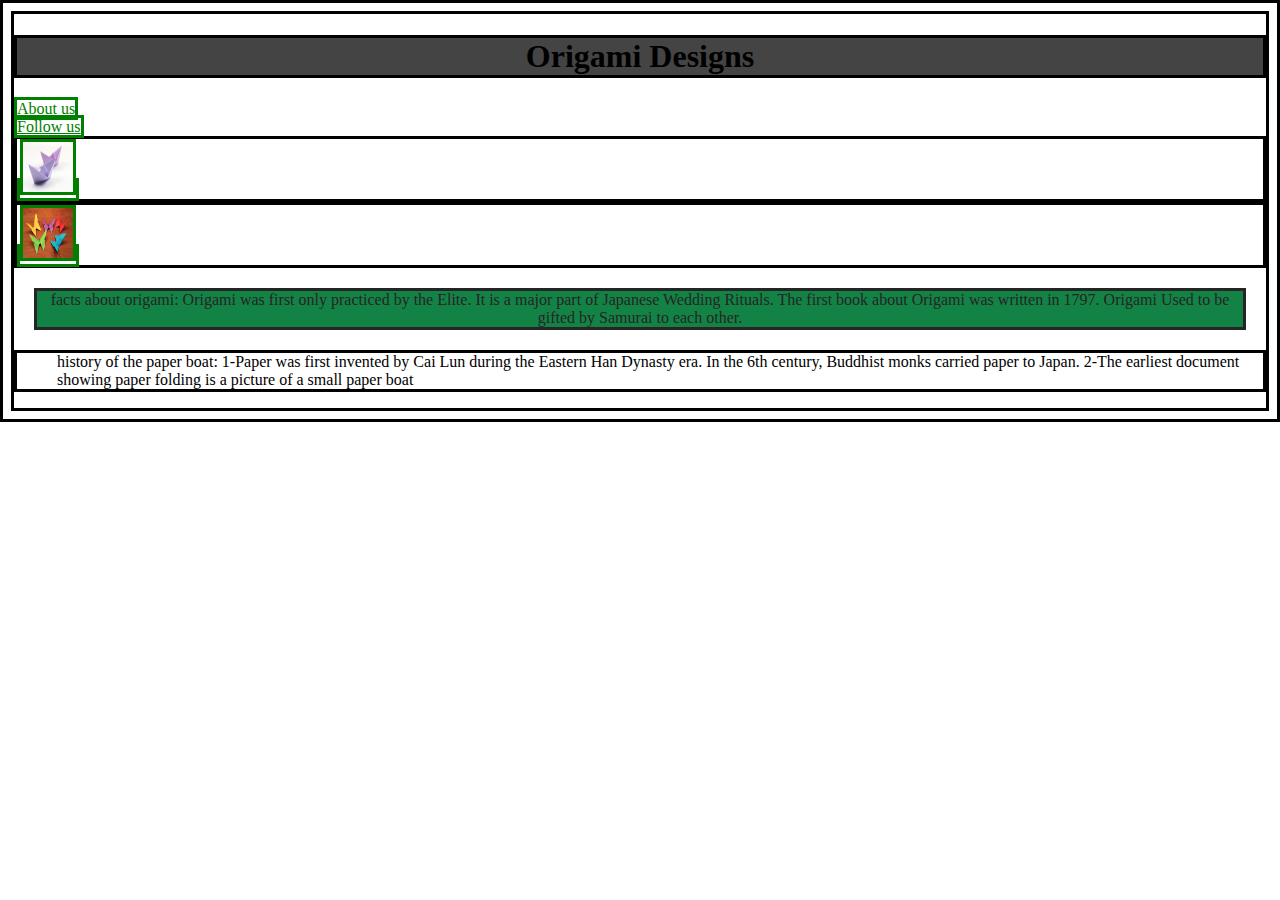
<file: index.html>
<!DOCTYPE html>
<html>
    <head>
        <link rel="stylesheet"
        type="text/css"
        href="styleSheet.css"/>
        <title>
            Origami Designs
           
        </title>
        <style>

        </style>
    </head>
    <body>
         
<h1>Origami Designs</h1>
<a href="about.html" About us> About us </a>
    </br>
<a href="followus.html" About us> Follow us </a>

<div class="item">
<a href="https://www.thesprucecrafts.com/easy-origami-boat-instructions-4057416">
    <img src="origamiBoat.jpg" width=50 height=50/>
              </a>
</div>
<div class="item">
              <a href="https://www.instructables.com/How-to-Make-an-Easy-Origami-Butterfly/#:~:text=%20How%20to%20Make%20an%20Easy%20Origami%20Butterfly,together%20until%20they%20meet%20in%20the...%20More%20">
                <img src="origamiButterfly.jpg" width=50 height=50/>
                          </a>
</div>

              <p>
                  facts about origami:
                  Origami was first only practiced by the Elite. 
It is a major part of Japanese Wedding Rituals. 
The first book about Origami was written in 1797. 
Origami Used to be gifted by Samurai to each other. 
              </p>

              <ol>
                  history of the paper boat:
                  1-Paper was first invented by Cai Lun during the Eastern Han Dynasty era. In the 6th century, 
                  Buddhist monks carried paper to Japan. 
                  2-The earliest document showing paper folding is a picture of a small paper boat 

              </ol>

        
        
      

        
    </body>
</html>
</file>
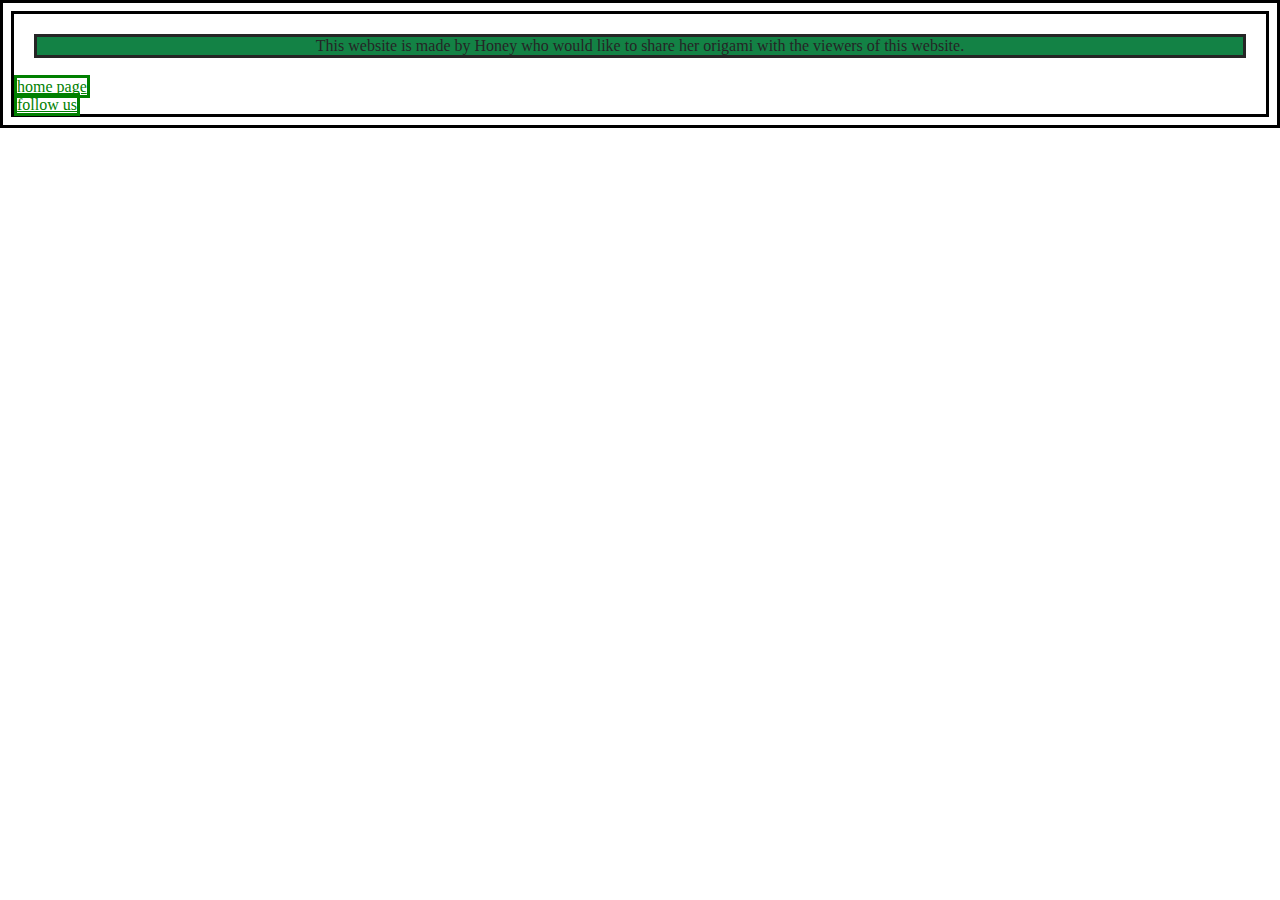
<file: about.html>
<!DOCTYPE html>
<html>
    <head>
        <link rel="stylesheet"
        type="text/css"
        href="styleSheet.css"/>

    </head>
    <body>
    
        <p>
            This website is made by Honey who would like to share her origami with the viewers of this website.
        </p>
        <a href="index.html" home page> home page </a>
    </br>
        <a href="followus.html" follow us> follow us </a>
    
    </body>
    
</html>
</file>
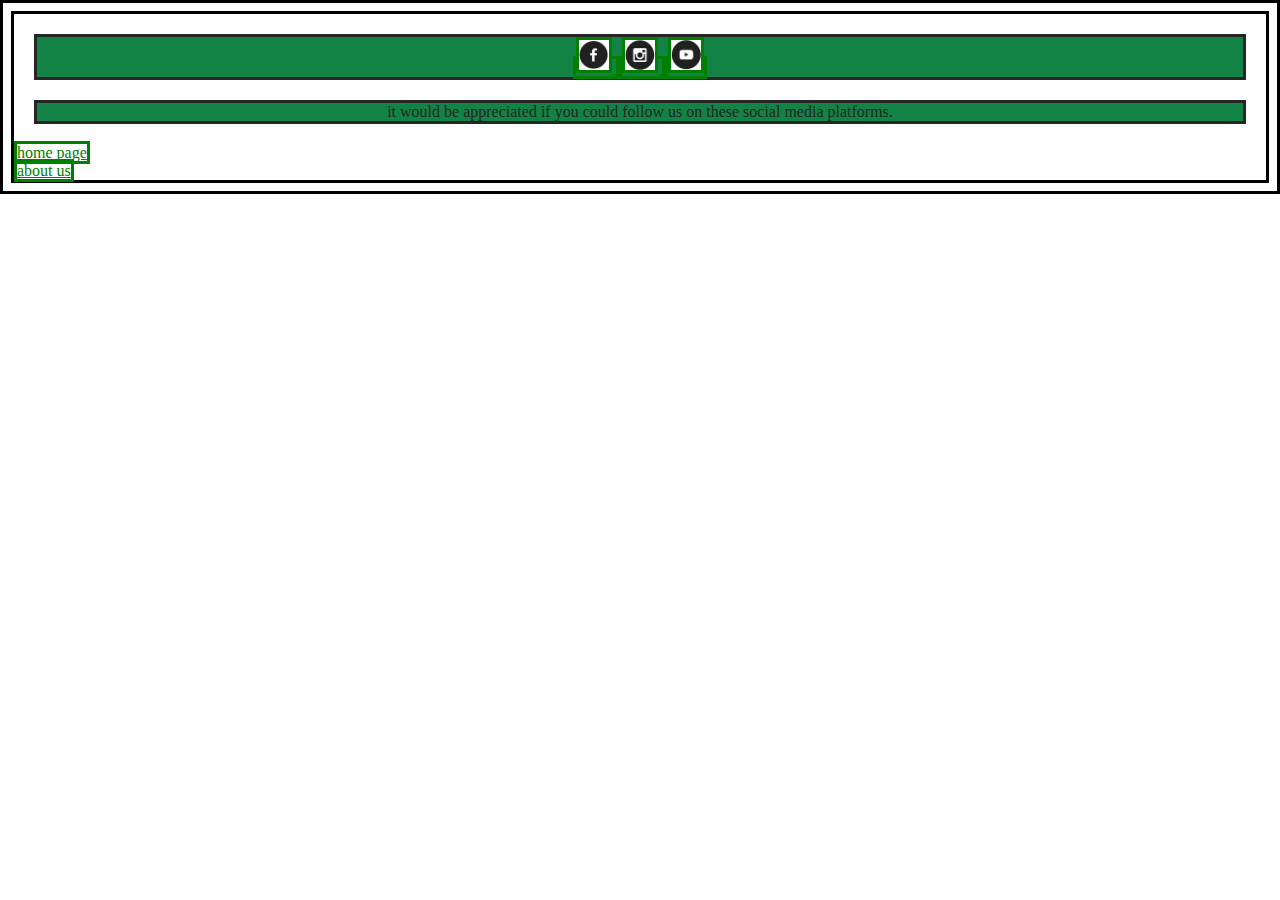
<file: followus.html>
<!DOCTYPE html>
<html>
    <head>
        <link rel="stylesheet"
        type="text/css"
        href="styleSheet.css"/>

    </head>
    <body>
        <p>
            <a href="https://www.facebook.com/">
        <img src="Icons/fb.png" width=30 height=30/>
            </a>
            <a href="https://www.instagram.com/">
        <img src="Icons/insta.png" width=30 height=30/>
            </a>
            <a href="https://www.youtube.com/?gl=IN">
        <img src="Icons/youtube.png" width=30 height=30/>
            </a>
        </p>   
        <p>
            it would be appreciated if you could follow us on these social media platforms.
        </p>
        <a href="index.html" home page> home page </a>
    </br>
        <a href="about.html" about us> about us </a>
    
    </body>

</html>
</file>
<file: styleSheet.css>
*{border:solid}
h1{columns: #666666;;background-color:#444444 ;}
h2{background-color:#123456;}

p{ margin:20px; color:#252525;background-color:#138245;}
.myheader{
    padding-left: 10;
    background-color:#232344;
    display:flex;justify-content: space-between;
}
a:link{color:green}
a:visited{color:purple}
h1,h2,p{text-align: center;}
.item:hover p{opacity:1}
.item:hover img{opacity:0.33}
</file>
